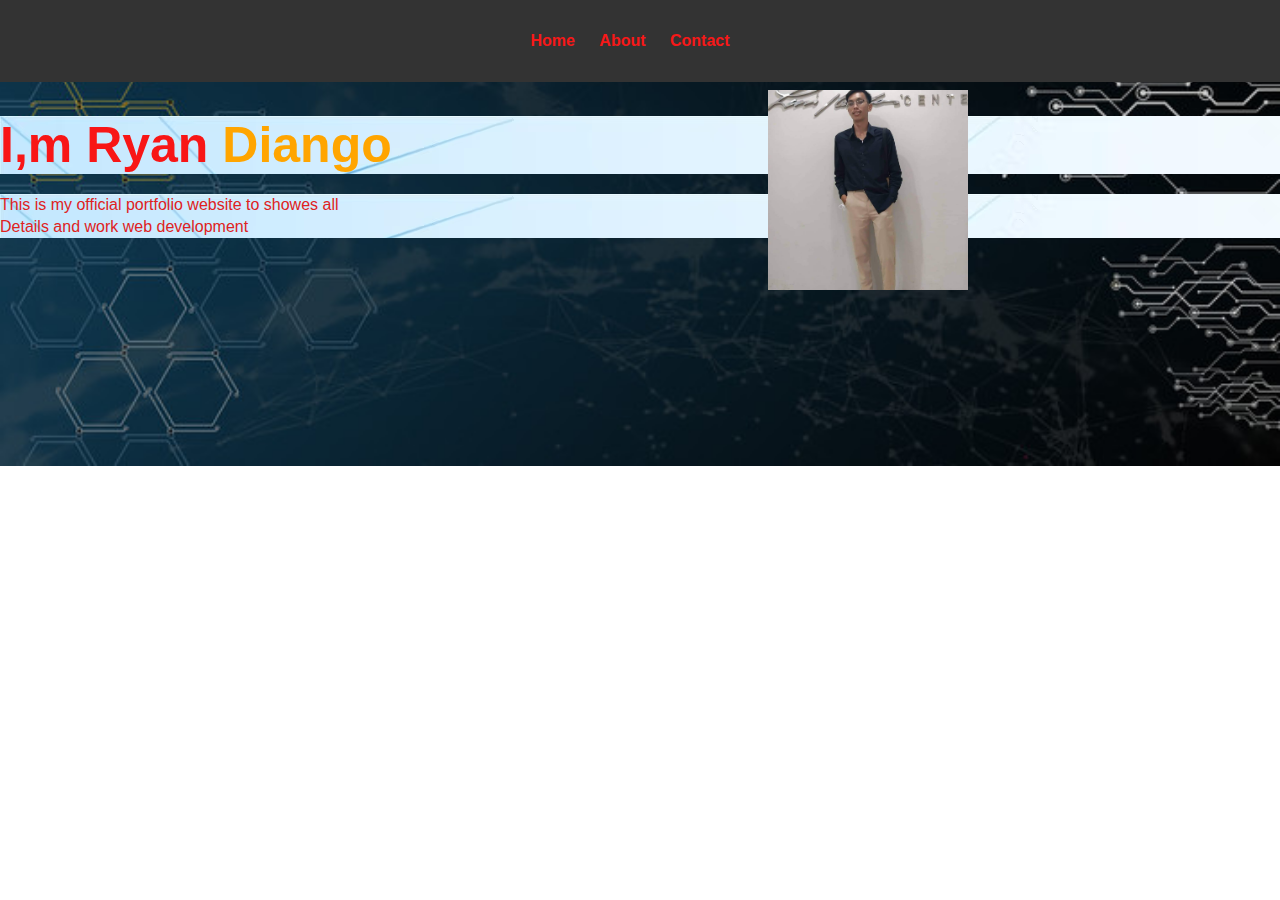
<file: index.html>
<!DOCTYPE html>
<html lang="en">
  <head>
    <meta charset="UTF-8" />
    <meta name="viewport" content="width=device-width, initial-scale=1.0" />
    <link rel="stylesheet" href="styles.css" />
    <title>Home</title>
  </head>
  <body>
  
    
       
        
       
    <header>
      <nav>
       
     <ul>
          <li><a href="index.html">Home</a></li>
          <li><a href="about.html">About</a></li>
          <li><a href="contact.html">Contact</a></li>
        </ul>
      </nav>
    </header>
   
       

<div class="detel">
    <h1>I,m Ryan <span> Diango </span></h1>
    <p>This is my official portfolio website to showes all
        <br> Details and work web development
    </p>
   <div class="img">
<img src="ryand.jpg" alt="polo" width="200" height="200">
</div>
</div>
<style>
    h1 {
      background-image: url(itbackground.jpg);
    }
    </style>
    <style>
        p {
          background-image: url(itbackground.jpg);
        }
        </style>
     <style>
        body {
          background-image: url(background2.jpg);
          background-repeat: no-repeat;
        }
        </style>


  </body>
</html>
</file>
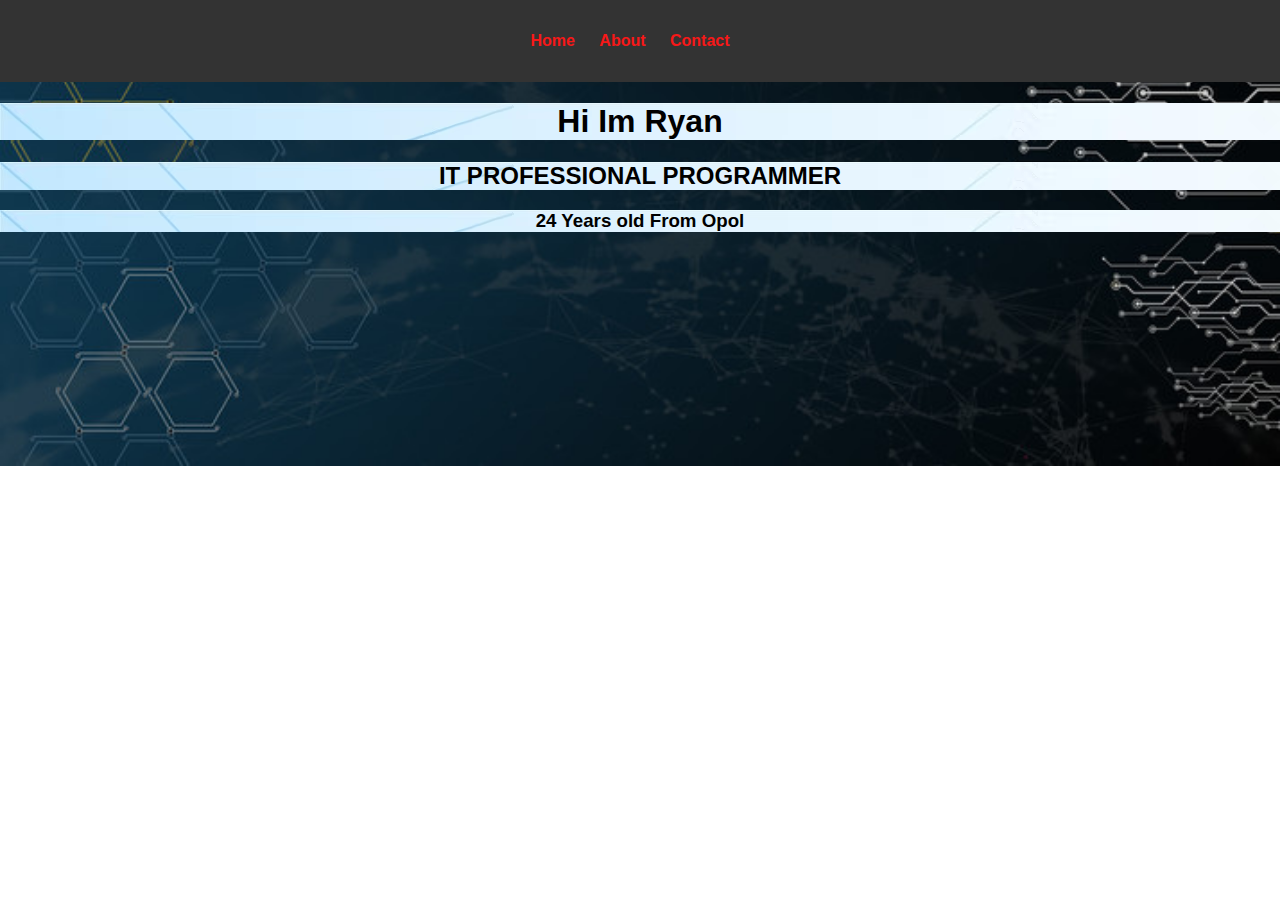
<file: about.html>
<!DOCTYPE html>
<html lang="en">
  <head>
    <meta charset="UTF-8" />
    <meta name="viewport" content="width=device-width, initial-scale=1.0" />
    <link rel="stylesheet" href="styles.css" />
    <title>About Us</title>
  </head>
  <body>
    <header>
      <nav>
        <ul>
          <li><a href="index.html">Home</a></li>
          <li><a href="about.html">About</a></li>
          <li><a href="contact.html">Contact</a></li>
        </ul>
      </nav>
    </header>
    
    <style>
        body {
          background-image: url(background2.jpg);
          background-repeat: no-repeat;
        }
        </style>
      
    <h1><center> Hi Im Ryan </center></h1> 
    <h2><center> IT PROFESSIONAL PROGRAMMER</center></h2>
    <h3><center>24 Years old From Opol</center></h3>
    
    <style>
        h1 {
          background-image: url(itbackground.jpg);
        }
        </style>
        <style>
        h2 {
          background-image: url(itbackground.jpg);
        }
        </style>
        <style>
            h3 {
              background-image: url(itbackground.jpg);
            }
            </style>
    
  </body>
</html>
</file>
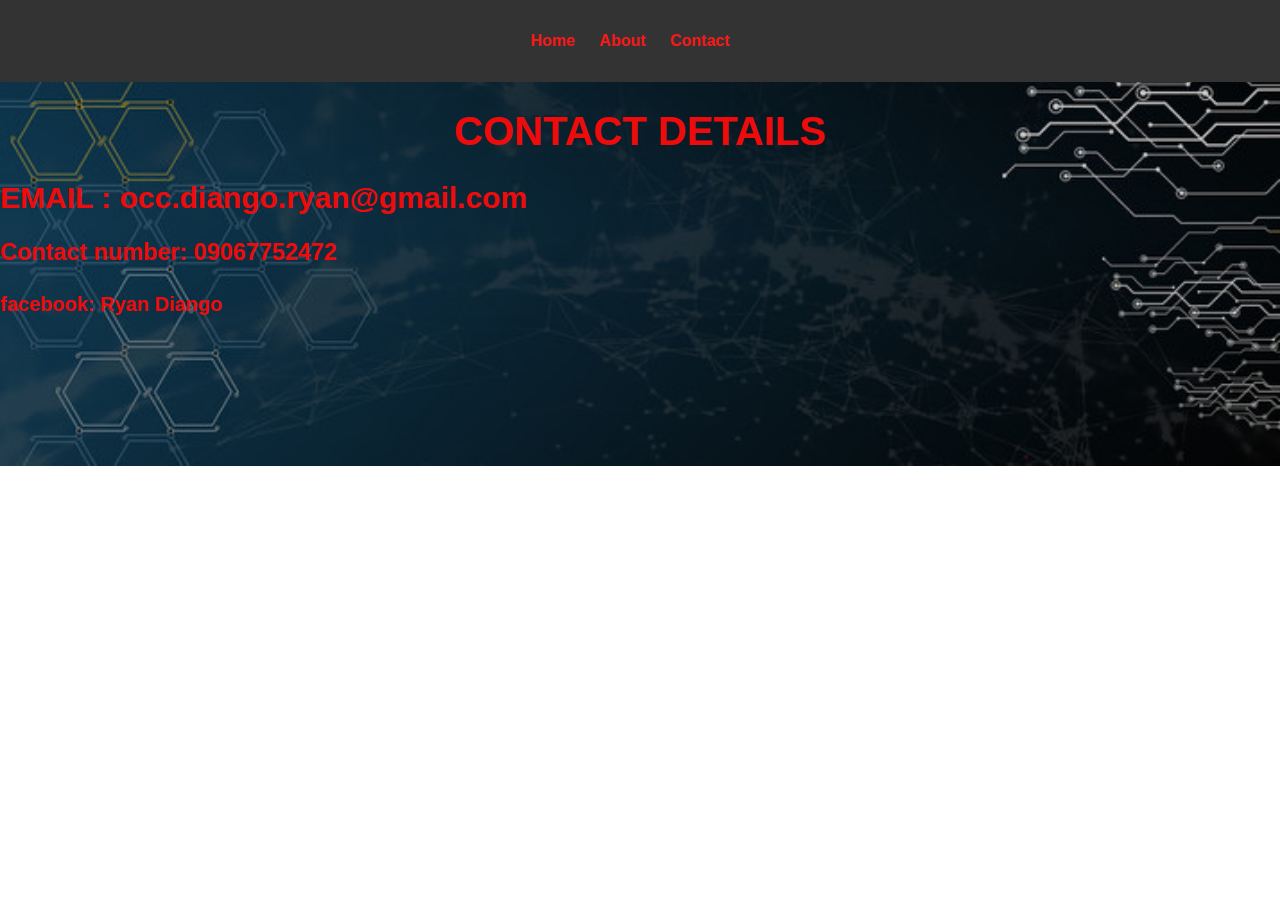
<file: contact.html>
<!DOCTYPE html>
<html lang="en">
  <head>
    <meta charset="UTF-8" />
    <meta name="viewport" content="width=device-width, initial-scale=1.0" />
    <link rel="stylesheet" href="styles.css" />
    <title>Contact Us</title>
  </head>
  <body>
    <header>
      <nav>
        <ul>
          <li><a href="index.html">Home</a></li>
          <li><a href="about.html">About</a></li>
          <li><a href="contact.html">Contact</a></li>
        </ul>
      </nav>
    </header>
    <div class="detel2">
    <h1><center> CONTACT <span1> DETAILS</span1> </center></h1>
    <h2> EMAIL : occ.diango.ryan@gmail.com </h2>
    <h3> Contact number: 09067752472 </h3>
    <h4> facebook: Ryan Diango </h4>
    <style>
        .p {
          background-image: url(background2.jpg);
        }
        </style>
        </style>
        <style>
           body {
             background-image: url(background2.jpg);
             background-repeat: no-repeat;
           }
  </body>
</html>
</file>
<file: styles.css>
body {
    font-family: Arial, sans-serif;
    margin: 0;
    padding: 0;
  }
  
  header {
    background-color: #333;
    color: #d40f0f;
    text-align: center;
    padding: 1em 0;
  }
  
  nav ul {
    list-style: none;
    padding: 0;
  }
  
  nav ul li {
    display: inline;
    margin-right: 20px;
  }
  
  nav a {
    text-decoration: none;
    color: #f71818;
    font-weight: bold;
  }
  
  nav a:hover {
    color: #ff0000;
  }

.detel h1{
    font-size: 50px;
    color: #f81616;
    margin-bottom: 20px;
}

span{
    color: orange;
}

.detel p{
    color: #df2222;
    line-height: 22px;
}

.img{
  height: 90%;
  position: absolute;
  left: 60%;
  bottom: 0;
  transform: translateX(-50);
  transition: bottom 1s, left 1s;
}

.img{
    float: left;

}

.detel2{
    font-size: 20px;
    color: #ee0b0b;
    margin-bottom: 5px;
}

.span1{
    color: aqua;
}

body{
    background-size: cover;
}
</file>
